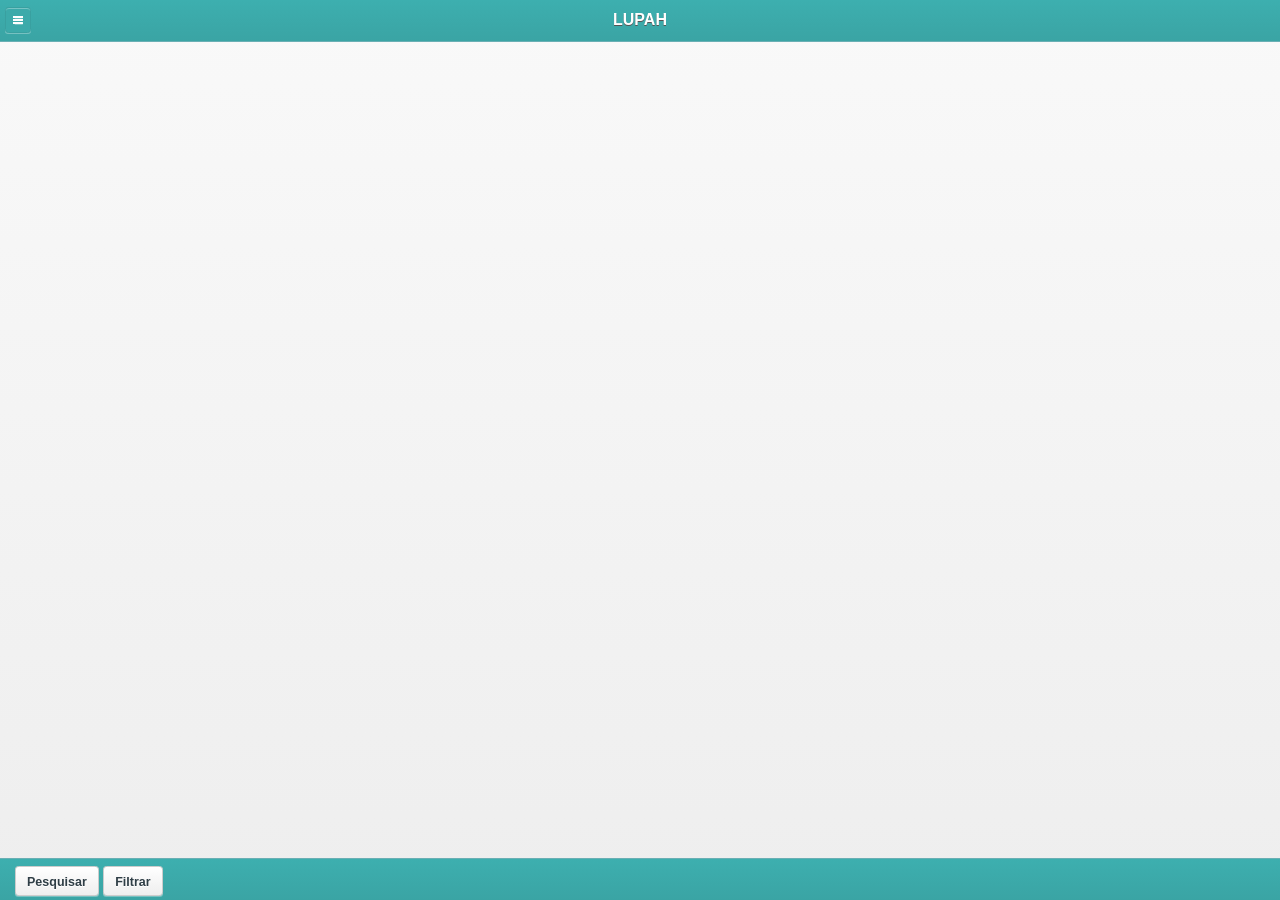
<file: index.html>
<!DOCTYPE>
<html>
<head>
	<meta name="viewport" content="width=device-width, initial-scale=1, user-scalable=no">
	<meta charset="UTF-8">
	
    <title>Mapa Saude</title>

	<link rel="stylesheet" href="css/themes/LupahTheme.min.css" />
    <link rel="stylesheet" href="css/jquery.mobile.structure-1.3.2.min.css" />
    
    <!-- insercao de script para infobubble -->
    <script type="text/javascript" src="js/infobubble.js"> </script>
    
    <!-- <script type="text/javascript" src="js/cordova.js"></script> -->
    <script type="text/javascript" src="js/jquery-1.9.1.min.js"></script>  
    <script type="text/javascript" src="js/jquery.mobile-1.3.2.min.js"></script>
    
    <!-- debug mobi id: 4b8f6096-e437-bb8d-5c4f-ef3f4415a7d6 -->
    <!-- <script src="http://debug-software.intel.com/target/target-script-min.js#4b8f6096-e437-bb8d-5c4f-ef3f4415a7d6"></script> -->

    <script type="text/javascript" src="https://maps.google.com/maps/api/js?key=AIzaSyDSd228BhVAFTTbr1cKAnAxvmlbrvKmiTY&sensor=false"></script>    
    <link rel="stylesheet" href="css/my.css" />
    <script type="text/javascript" src="js/app.js"></script>
</head>
<body>
	
	<!--
	    <div data-role="page" id="page1">
        <div data-theme="a" data-role="header" data-position="fixed" data-id="header">
            <h3>
                Mapa Saude
            </h3>
        </div>

        <div data-role="content" id="content">
            <a href="#map_page" data-role="button" data-transition="slide">Go to Map</a>
            
        </div>

        <div data-theme="a" data-role="footer" data-position="fixed" data-position="fixed" data-id="footer">
            <h3>
                First Page
            </h3>
        </div>
        
    </div>
   -->
   
    <div data-role="page" id="map_page">
    	
		<div data-role="popup" id="popupMenu">
        <ul data-role="listview" data-inset="true" style="min-width:210px;">
            <li data-role="divider">Buscar</li>
			<li><a href="#" data-rel="back" data-icon="search">UBS mais próxima</a></li>
			<li><a href="#" data-rel="back" data-icon="home">UBS a partir de casa</a></li>
			<li><a href="#" data-rel="back" data-icon="grid">Buscar todos</a></li>
        </ul>
		</div>
    	
        <div id="headerDiv" data-theme="a" data-role="header" data-position="fixed" data-id="header">
        	<a href="#popupMenu" class="ui-icon-nodisc" data-theme="b" data-iconshadow="false" data-rel="popup" data-role="button" data-transition="slidedown" data-icon="bars" data-iconpos="notext">Menu</a>
        	<!-- <a data-role="button" data-icon="back" data-transition="slide" data-direction="reverse" href="#" data-rel="back">Voltar</a> -->
            <h3>LUPAH</h3>
        </div>

        <div data-role="content" id="mapcontent">
            <div id="mapcontent"><div id="map_canvas"></div></div>
            
           	<div data-role="popup" id="dialogo" data-title="Erro!" data-overlay-theme="a" data-theme="c">
					<div data-role="header" data-theme="a" >
						<h1>Erro!</h1>
					</div>
					<div data-role="content">
						<h1>Erro!</h1>
						<p id="error_message"></p>
						<a href="#" data-role="button" data-inline="true" data-rel="back" data-theme="b">Ok</a>
					</div>
			</div>
			
        </div>

        <div id="footerDiv" data-theme="a" data-role="footer" data-position="fixed" data-id="footer" class="ui-bar">
		  
		    
		       <a href="#popupBasic" data-position-to="#dialogo"  data-rel="popup" onclick="searchBtn_OnClick()" >Pesquisar</a>
 			    <div data-role="popup" id="popupBasic" data-transition="slideup" class="ui-content" data-overlay-theme="none" data-transition="slidedown" style="{height: 300;}">
  						
			     </div>
			   
		    	
			<a href="#filterByType" data-rel="popup">Filtrar</a>
			<div data-role="popup" id="filterByType" data-transition="slideup" class="ui-content" data-overlay-theme="a" onbeforeactivate="loadList()">
			    <div data-role="fieldcontain">
			      <fieldset id="filterByTypeList" data-role="controlgroup" >
					<input type="checkbox" name="checkbox" class='UBS' name="checkbox-1a" id="checkbox-1a" onclick="boxclick(this)"/>
					<label for="checkbox-1a">UBS</label>
	
					<input type="checkbox" name="checkbox" class='H2' name="checkbox-2a" id="checkbox-2a" onclick="boxclick(this)"/>
					<label for="checkbox-2a">H2</label>
	
	 				<input type="checkbox" name="checkbox" class='Doacao de Sangue' name="checkbox-3a" id="checkbox-3a" onclick="boxclick(this)"/>
					<label for="checkbox-3a">Doação de Sangue</label>
	
					<input type="checkbox" name="checkbox" class='AMA' name="checkbox-4a" id="checkbox-4a" onclick="boxclick(this)"/>
					<label for="checkbox-4a">AMA</label>
	
					<input type="checkbox" name="checkbox" class='H3' name="checkbox-5a" id="checkbox-5a" onclick="boxclick(this)"/>
					<label for="checkbox-5a">H3</label>
	
					<input type="checkbox" name="checkbox" class='Clinica' name="checkbox-6a" id="checkbox-6a" onclick="boxclick(this)"/>
					<label for="checkbox-6a">Clínica</label>
	
	                <input type="checkbox" name="checkbox" class='HP' name="checkbox-7a" id="checkbox-7a" onclick="boxclick(this)"/>
					<label for="checkbox-7a">HP</label>
	 
					<input type="checkbox" name="checkbox" class='PS' name="checkbox-8a" id="checkbox-8a" onclick="boxclick(this)"/>
					<label for="checkbox-8a">PS</label>

 					<input type="checkbox" name="checkbox" class='UPA' name="checkbox-9a" id="checkbox-9a" onclick="boxclick(this)"/>
					<label for="checkbox-9a">UPA</label>
	
					<input type="checkbox" name="checkbox" class='CAPS' name="checkbox-10a" id="checkbox-10a" onclick="boxclick(this)"/>
					<label for="checkbox-10a">CAPS</label>
					
					<input type="checkbox" name="checkbox" class='CEO' name="checkbox-11a" id="checkbox-11a" onclick="boxclick(this)"/>
					<label for="checkbox-11a">CEO</label>
	 
	 	 
			      </fieldset>
			    </div>
			</div>
        </div>
    </div>
        
</body>
</html>
</file>
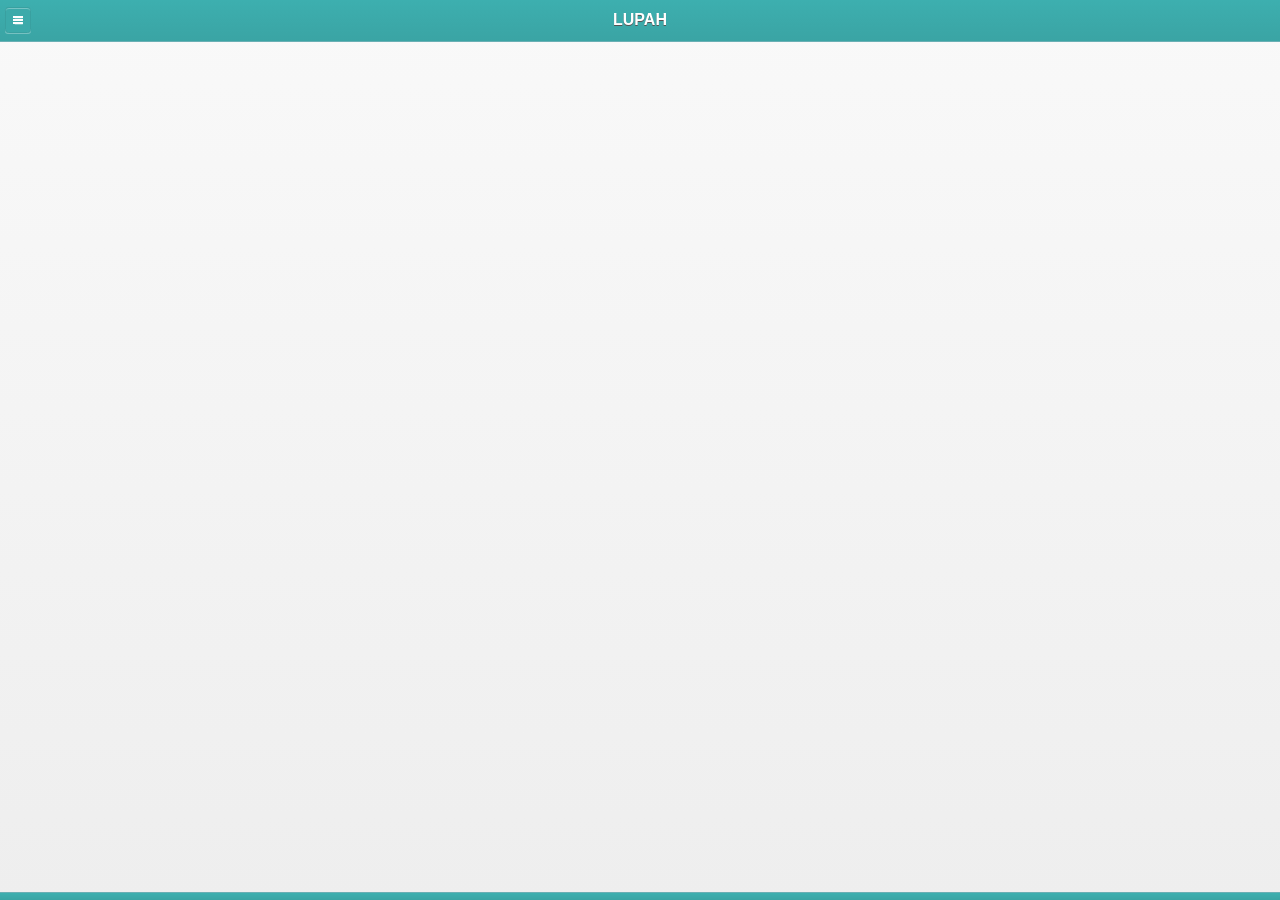
<file: LupahAndroidApp/assets/www/index.html>
<!DOCTYPE html>
<html>
<head>
	<meta name="viewport" content="width=device-width, initial-scale=1, user-scalable=no">
	<meta charset="UTF-8">
	
    <title>Mapa Saude</title>

	<link rel="stylesheet" href="css/themes/LupahTheme.min.css" />
    <link rel="stylesheet" href="css/jquery.mobile.structure-1.3.2.min.css" />
    
    <!-- <script type="text/javascript" src="js/cordova.js"></script> -->
    <script type="text/javascript" src="js/jquery-1.9.1.min.js"></script>  
    <script type="text/javascript" src="js/jquery.mobile-1.3.2.min.js"></script>
    
    <!-- debug mobi id: 4b8f6096-e437-bb8d-5c4f-ef3f4415a7d6 -->
    <!-- <script src="http://debug-software.intel.com/target/target-script-min.js#4b8f6096-e437-bb8d-5c4f-ef3f4415a7d6"></script> -->

    <script type="text/javascript" src="https://maps.google.com/maps/api/js?key=AIzaSyDSd228BhVAFTTbr1cKAnAxvmlbrvKmiTY&sensor=false"></script>    
    <link rel="stylesheet" href="css/my.css" />
    <script type="text/javascript" src="js/app.js"></script>
</head>
<body>
	
	<!--
	    <div data-role="page" id="page1">
        <div data-theme="a" data-role="header" data-position="fixed" data-id="header">
            <h3>
                Mapa Saude
            </h3>
        </div>

        <div data-role="content" id="content">
            <a href="#map_page" data-role="button" data-transition="slide">Go to Map</a>
            
        </div>

        <div data-theme="a" data-role="footer" data-position="fixed" data-position="fixed" data-id="footer">
            <h3>
                First Page
            </h3>
        </div>
        
    </div>
   -->
   
    <div data-role="page" id="map_page">
    	
		<div data-role="popup" id="popupMenu">
        <ul data-role="listview" data-inset="true" style="min-width:210px;">
            <li data-role="divider">Buscar</li>
			<li><a href="#" data-rel="back" data-icon="search">UBS mais próxima</a></li>
			<li><a href="#" data-rel="back" data-icon="home">UBS a partir de casa</a></li>
			<li><a href="#" data-rel="back" data-icon="grid">Buscar todos</a></li>
        </ul>
		</div>
    	
        <div data-theme="a" data-role="header" data-position="fixed" data-id="header">
        	<a href="#popupMenu" class="ui-icon-nodisc" data-theme="b" data-iconshadow="false" data-rel="popup" data-role="button" data-transition="slidedown" data-icon="bars" data-iconpos="notext">Menu</a>
        	<!-- <a data-role="button" data-icon="back" data-transition="slide" data-direction="reverse" href="#" data-rel="back">Voltar</a> -->
            <h3>LUPAH</h3>
        </div>

        <div data-role="content" id="mapcontent">
            <div id="mapcontent"><div id="map_canvas"></div></div>
            
           	<div data-role="popup" id="dialogo" data-title="Erro!" data-overlay-theme="a" data-theme="c">
					<div data-role="header" data-theme="a" >
						<h1>Erro!</h1>
					</div>
					<div data-role="content">
						<h1>Erro!</h1>
						<p id="error_message"></p>
						<a href="#" data-role="button" data-inline="true" data-rel="back" data-theme="b">Ok</a>
					</div>
			</div>
			
        </div>

        <div data-theme="a" data-role="footer" data-position="fixed" data-id="footer" class="ui-bar">

        </div>
    </div>
        
</body>
</html>
</file>
<file: css/my.css>
/*
#mapcontent {
    padding: 0;
    position : absolute !important; 
    top : 40px !important;  
    right : 0; 
    bottom : 40px !important;  
    left : 0 !important;     
}

*/

#mapcontent {
padding: 0px;
width: 100%;
height: 100%;
overflow: hidden;}


#map_canvas {
width: 100%;
height: 100%;
padding: 0;
text-shadow: none;}


/*
@-webkit-keyframes mytranin {
    from { opacity: 0; }
    to { opacity: 1; }
}
@-moz-keyframes mytranin {
    from { opacity: 0; }
    to { opacity: 1; }
}
@keyframes mytranin {
    from { opacity: 0; }
    to { opacity: 1; }
}
@-webkit-keyframes mytranout {
    from { opacity: 1; }
    to { opacity: 0; }
}
@-moz-keyframes mytranout {
    from { opacity: 1; }
    to { opacity: 0; }
}
@keyframes mytranout {
    from { opacity: 1; }
    to { opacity: 0; }
}
.mytran.out {
	opacity: 0;
	-webkit-animation-duration: 10ms;
	-webkit-animation-name: mytranout;
	-moz-animation-duration: 10ms;
	-moz-animation-name: mytranout;
	animation-duration: 10ms;
	animation-name: mytranout;
}
.mytran.in {
	opacity: 1;
	-webkit-animation-duration: 10ms;
	-webkit-animation-name: mytranin;
	-moz-animation-duration: 10ms;
	-moz-animation-name: mytranin;
	animation-duration: 10ms;
	animation-name: mytranin;
}

*/
</file>
<file: LupahAndroidApp/assets/www/css/my.css>
/*
#mapcontent {
    padding: 0;
    position : absolute !important; 
    top : 40px !important;  
    right : 0; 
    bottom : 40px !important;  
    left : 0 !important;     
}

*/

#mapcontent {
padding: 0px;
width: 100%;
height: 100%;
overflow: hidden;}


#map_canvas {
width: 100%;
height: 100%;
padding: 0;
text-shadow: none;}


/*
@-webkit-keyframes mytranin {
    from { opacity: 0; }
    to { opacity: 1; }
}
@-moz-keyframes mytranin {
    from { opacity: 0; }
    to { opacity: 1; }
}
@keyframes mytranin {
    from { opacity: 0; }
    to { opacity: 1; }
}
@-webkit-keyframes mytranout {
    from { opacity: 1; }
    to { opacity: 0; }
}
@-moz-keyframes mytranout {
    from { opacity: 1; }
    to { opacity: 0; }
}
@keyframes mytranout {
    from { opacity: 1; }
    to { opacity: 0; }
}
.mytran.out {
	opacity: 0;
	-webkit-animation-duration: 10ms;
	-webkit-animation-name: mytranout;
	-moz-animation-duration: 10ms;
	-moz-animation-name: mytranout;
	animation-duration: 10ms;
	animation-name: mytranout;
}
.mytran.in {
	opacity: 1;
	-webkit-animation-duration: 10ms;
	-webkit-animation-name: mytranin;
	-moz-animation-duration: 10ms;
	-moz-animation-name: mytranin;
	animation-duration: 10ms;
	animation-name: mytranin;
}

*/
</file>
<file: css/themes/LupahTheme.min.css>
/*!
* jQuery Mobile 1.3.2
* Git HEAD hash: 528cf0e96940644ea644096bfeb913ed920ffaef <> Date: Fri Jul 19 2013 22:17:57 UTC
* http://jquerymobile.com
*
* Copyright 2010, 2013 jQuery Foundation, Inc. and other contributors
* Released under the MIT license.
* http://jquery.org/license
*
*/

.ui-bar-a{border:1px solid #6aafb4 ;background:#3caaaa ;color:#ffffff ;font-weight:bold;text-shadow:0  1px  0  #545454 ;background-image:-webkit-gradient(linear,left top,left bottom,from( #3dafaf ),to( #3aa4a4 )); background-image:-webkit-linear-gradient( #3dafaf,#3aa4a4 ); background-image:   -moz-linear-gradient( #3dafaf,#3aa4a4 ); background-image:    -ms-linear-gradient( #3dafaf,#3aa4a4 ); background-image:     -o-linear-gradient( #3dafaf,#3aa4a4 ); background-image:        linear-gradient( #3dafaf,#3aa4a4 );}.ui-bar-a .ui-link-inherit{color:#ffffff ;}.ui-bar-a a.ui-link{color:#7cc4e7 ;font-weight:bold;}.ui-bar-a a.ui-link:visited{   color:#2489ce ;}.ui-bar-a a.ui-link:hover{color:#2489ce ;}.ui-bar-a a.ui-link:active{color:#2489ce ;}.ui-bar-a,.ui-bar-a input,.ui-bar-a select,.ui-bar-a textarea,.ui-bar-a button{ font-family:Helvetica,Arial,sans-serif ;}.ui-body-a,.ui-overlay-a{border:1px solid #aaaaaa ;color:#333333 ;text-shadow:0  1px  0  #ffffff ;background:#f9f9f9 ;background-image:-webkit-gradient(linear,left top,left bottom,from( #f9f9f9 ),to( #f9f9f9 )); background-image:-webkit-linear-gradient( #f9f9f9,#f9f9f9 ); background-image:   -moz-linear-gradient( #f9f9f9,#f9f9f9 ); background-image:    -ms-linear-gradient( #f9f9f9,#f9f9f9 ); background-image:     -o-linear-gradient( #f9f9f9,#f9f9f9 ); background-image:        linear-gradient( #f9f9f9,#f9f9f9 );}.ui-overlay-a{background-image:none;border-width:0;}.ui-body-a,.ui-body-a input,.ui-body-a select,.ui-body-a textarea,.ui-body-a button{ font-family:Helvetica,Arial,sans-serif ;}.ui-body-a .ui-link-inherit{color:#333333 ;}.ui-body-a .ui-link{color:#3caaaa ;font-weight:bold;}.ui-body-a .ui-link:visited{   color:#2489ce ;}.ui-body-a .ui-link:hover{color:#2489ce ;}.ui-body-a .ui-link:active{color:#2489ce ;}.ui-btn-up-a{border:1px solid #cccccc ;background:#eeeeee ;font-weight:bold;color:#2f3e46 ;text-shadow:0  1px  0  #ffffff ;background-image:-webkit-gradient(linear,left top,left bottom,from( #ffffff ),to( #eeeeee )); background-image:-webkit-linear-gradient( #ffffff,#eeeeee ); background-image:   -moz-linear-gradient( #ffffff,#eeeeee ); background-image:    -ms-linear-gradient( #ffffff,#eeeeee ); background-image:     -o-linear-gradient( #ffffff,#eeeeee ); background-image:        linear-gradient( #ffffff,#eeeeee );}.ui-btn-up-a:visited,.ui-btn-up-a a.ui-link-inherit{color:#2f3e46 ;}.ui-btn-hover-a{border:1px solid #bbbbbb ;background:#dfdfdf ;font-weight:bold;color:#2f3e46 ;text-shadow:0  1px  0  #ffffff ;background-image:-webkit-gradient(linear,left top,left bottom,from( #f6f6f6 ),to( #e0e0e0 )); background-image:-webkit-linear-gradient( #f6f6f6,#e0e0e0 ); background-image:   -moz-linear-gradient( #f6f6f6,#e0e0e0 ); background-image:    -ms-linear-gradient( #f6f6f6,#e0e0e0 ); background-image:     -o-linear-gradient( #f6f6f6,#e0e0e0 ); background-image:        linear-gradient( #f6f6f6,#e0e0e0 );}.ui-btn-hover-a:visited,.ui-btn-hover-a:hover,.ui-btn-hover-a a.ui-link-inherit{color:#2f3e46 ;}.ui-btn-down-a{border:1px solid #bbbbbb ;background:#d6d6d6 ;font-weight:bold;color:#2f3e46 ;text-shadow:0  1px  0  #ffffff ;background-image:-webkit-gradient(linear,left top,left bottom,from( #d0d0d0 ),to( #dfdfdf )); background-image:-webkit-linear-gradient( #d0d0d0,#dfdfdf ); background-image:   -moz-linear-gradient( #d0d0d0,#dfdfdf ); background-image:    -ms-linear-gradient( #d0d0d0,#dfdfdf ); background-image:     -o-linear-gradient( #d0d0d0,#dfdfdf ); background-image:        linear-gradient( #d0d0d0,#dfdfdf );}.ui-btn-down-a:visited,.ui-btn-down-a:hover,.ui-btn-down-a a.ui-link-inherit{color:#2f3e46 ;}.ui-btn-up-a,.ui-btn-hover-a,.ui-btn-down-a{ font-family:Helvetica,Arial,sans-serif ;text-decoration:none;}.ui-bar-b{border:1px solid #c9c9c9 ;background:#3caaaa ;color:#3e3e3e ;font-weight:bold;text-shadow:0  1px  0  #ffffff ;background-image:-webkit-gradient(linear,left top,left bottom,from( #3caaaa ),to( #3caaaa )); background-image:-webkit-linear-gradient( #3caaaa,#3caaaa ); background-image:   -moz-linear-gradient( #3caaaa,#3caaaa ); background-image:    -ms-linear-gradient( #3caaaa,#3caaaa ); background-image:     -o-linear-gradient( #3caaaa,#3caaaa ); background-image:        linear-gradient( #3caaaa,#3caaaa );}.ui-bar-b .ui-link-inherit{color:#3e3e3e ;}.ui-bar-b a.ui-link{color:#7cc4e7 ;font-weight:bold;}.ui-bar-b a.ui-link:visited{   color:#2489ce ;}.ui-bar-b a.ui-link:hover{color:#2489ce ;}.ui-bar-b a.ui-link:active{color:#2489ce ;}.ui-bar-b,.ui-bar-b input,.ui-bar-b select,.ui-bar-b textarea,.ui-bar-b button{ font-family:Helvetica,Arial,sans-serif ;}.ui-body-b,.ui-overlay-b{border:1px solid #aaaaaa ;color:#333333 ;text-shadow:0  1px  0  #ffffff ;background:#f9f9f9 ;background-image:-webkit-gradient(linear,left top,left bottom,from( #f9f9f9 ),to( #eeeeee )); background-image:-webkit-linear-gradient( #f9f9f9,#eeeeee ); background-image:   -moz-linear-gradient( #f9f9f9,#eeeeee ); background-image:    -ms-linear-gradient( #f9f9f9,#eeeeee ); background-image:     -o-linear-gradient( #f9f9f9,#eeeeee ); background-image:        linear-gradient( #f9f9f9,#eeeeee );}.ui-overlay-b{background-image:none;border-width:0;}.ui-body-b,.ui-body-b input,.ui-body-b select,.ui-body-b textarea,.ui-body-b button{ font-family:Helvetica,Arial,sans-serif ;}.ui-body-b .ui-link-inherit{color:#333333 ;}.ui-body-b .ui-link{color:#2489ce ;font-weight:bold;}.ui-body-b .ui-link:visited{   color:#2489ce ;}.ui-body-b .ui-link:hover{color:#2489ce ;}.ui-body-b .ui-link:active{color:#2489ce ;}.ui-btn-up-b{border:1px solid #39A0A0 ;background:#3caaaa ;font-weight:bold;color:#2f3e46 ;text-shadow:0  1px  0  #ffffff ;background-image:-webkit-gradient(linear,left top,left bottom,from( #3caaaa ),to( #3caaaa )); background-image:-webkit-linear-gradient( #3caaaa,#3caaaa ); background-image:   -moz-linear-gradient( #3caaaa,#3caaaa ); background-image:    -ms-linear-gradient( #3caaaa,#3caaaa ); background-image:     -o-linear-gradient( #3caaaa,#3caaaa ); background-image:        linear-gradient( #3caaaa,#3caaaa );}.ui-btn-up-b:visited,.ui-btn-up-b a.ui-link-inherit{color:#2f3e46 ;}.ui-btn-hover-b{border:1px solid #39A0A0 ;background:#47C6C6 ;font-weight:bold;color:#2f3e46 ;text-shadow:0  1px  0  #ffffff ;background-image:-webkit-gradient(linear,left top,left bottom,from( #47c6c6 ),to( #47c6c6 )); background-image:-webkit-linear-gradient( #47c6c6,#47c6c6 ); background-image:   -moz-linear-gradient( #47c6c6,#47c6c6 ); background-image:    -ms-linear-gradient( #47c6c6,#47c6c6 ); background-image:     -o-linear-gradient( #47c6c6,#47c6c6 ); background-image:        linear-gradient( #47c6c6,#47c6c6 );}.ui-btn-hover-b:visited,.ui-btn-hover-b:hover,.ui-btn-hover-b a.ui-link-inherit{color:#2f3e46 ;}.ui-btn-down-b{border:1px solid #39A0A0 ;background:#39A0A0 ;font-weight:bold;color:#2f3e46 ;text-shadow:0  1px  0  #ffffff ;background-image:-webkit-gradient(linear,left top,left bottom,from( #39a0a0 ),to( #39a0a0 )); background-image:-webkit-linear-gradient( #39a0a0,#39a0a0 ); background-image:   -moz-linear-gradient( #39a0a0,#39a0a0 ); background-image:    -ms-linear-gradient( #39a0a0,#39a0a0 ); background-image:     -o-linear-gradient( #39a0a0,#39a0a0 ); background-image:        linear-gradient( #39a0a0,#39a0a0 );}.ui-btn-down-b:visited,.ui-btn-down-b:hover,.ui-btn-down-b a.ui-link-inherit{color:#2f3e46 ;}.ui-btn-up-b,.ui-btn-hover-b,.ui-btn-down-b{ font-family:Helvetica,Arial,sans-serif ;text-decoration:none;}.ui-bar-c{border:1px solid #b3b3b3 ;background:#eeeeee ;color:#3e3e3e ;font-weight:bold;text-shadow:0  1px  0  #ffffff ;background-image:-webkit-gradient(linear,left top,left bottom,from( #f0f0f0 ),to( #dddddd )); background-image:-webkit-linear-gradient( #f0f0f0,#dddddd ); background-image:   -moz-linear-gradient( #f0f0f0,#dddddd ); background-image:    -ms-linear-gradient( #f0f0f0,#dddddd ); background-image:     -o-linear-gradient( #f0f0f0,#dddddd ); background-image:        linear-gradient( #f0f0f0,#dddddd );}.ui-bar-c .ui-link-inherit{color:#3e3e3e ;}.ui-bar-c a.ui-link{color:#7cc4e7 ;font-weight:bold;}.ui-bar-c a.ui-link:visited{   color:#2489ce ;}.ui-bar-c a.ui-link:hover{color:#2489ce ;}.ui-bar-c a.ui-link:active{color:#2489ce ;}.ui-bar-c,.ui-bar-c input,.ui-bar-c select,.ui-bar-c textarea,.ui-bar-c button{ font-family:Helvetica,Arial,sans-serif ;}.ui-body-c,.ui-overlay-c{border:1px solid #aaaaaa ;color:#333333 ;text-shadow:0  1px  0  #ffffff ;background:#f9f9f9 ;background-image:-webkit-gradient(linear,left top,left bottom,from( #f9f9f9 ),to( #eeeeee )); background-image:-webkit-linear-gradient( #f9f9f9,#eeeeee ); background-image:   -moz-linear-gradient( #f9f9f9,#eeeeee ); background-image:    -ms-linear-gradient( #f9f9f9,#eeeeee ); background-image:     -o-linear-gradient( #f9f9f9,#eeeeee ); background-image:        linear-gradient( #f9f9f9,#eeeeee );}.ui-overlay-c{background-image:none;border-width:0;}.ui-body-c,.ui-body-c input,.ui-body-c select,.ui-body-c textarea,.ui-body-c button{ font-family:Helvetica,Arial,sans-serif ;}.ui-body-c .ui-link-inherit{color:#333333 ;}.ui-body-c .ui-link{color:#2489ce ;font-weight:bold;}.ui-body-c .ui-link:visited{   color:#2489ce ;}.ui-body-c .ui-link:hover{color:#2489ce ;}.ui-body-c .ui-link:active{color:#2489ce ;}.ui-btn-up-c{border:1px solid #cccccc ;background:#eeeeee ;font-weight:bold;color:#2f3e46 ;text-shadow:0  1px  0  #ffffff ;background-image:-webkit-gradient(linear,left top,left bottom,from( #ffffff ),to( #f1f1f1 )); background-image:-webkit-linear-gradient( #ffffff,#f1f1f1 ); background-image:   -moz-linear-gradient( #ffffff,#f1f1f1 ); background-image:    -ms-linear-gradient( #ffffff,#f1f1f1 ); background-image:     -o-linear-gradient( #ffffff,#f1f1f1 ); background-image:        linear-gradient( #ffffff,#f1f1f1 );}.ui-btn-up-c:visited,.ui-btn-up-c a.ui-link-inherit{color:#2f3e46 ;}.ui-btn-hover-c{border:1px solid #bbbbbb ;background:#dfdfdf ;font-weight:bold;color:#2f3e46 ;text-shadow:0  1px  0  #ffffff ;background-image:-webkit-gradient(linear,left top,left bottom,from( #f6f6f6 ),to( #e0e0e0 )); background-image:-webkit-linear-gradient( #f6f6f6,#e0e0e0 ); background-image:   -moz-linear-gradient( #f6f6f6,#e0e0e0 ); background-image:    -ms-linear-gradient( #f6f6f6,#e0e0e0 ); background-image:     -o-linear-gradient( #f6f6f6,#e0e0e0 ); background-image:        linear-gradient( #f6f6f6,#e0e0e0 );}.ui-btn-hover-c:visited,.ui-btn-hover-c:hover,.ui-btn-hover-c a.ui-link-inherit{color:#2f3e46 ;}.ui-btn-down-c{border:1px solid #bbbbbb ;background:#d6d6d6 ;font-weight:bold;color:#2f3e46 ;text-shadow:0  1px  0  #ffffff ;background-image:-webkit-gradient(linear,left top,left bottom,from( #d0d0d0 ),to( #dfdfdf )); background-image:-webkit-linear-gradient( #d0d0d0,#dfdfdf ); background-image:   -moz-linear-gradient( #d0d0d0,#dfdfdf ); background-image:    -ms-linear-gradient( #d0d0d0,#dfdfdf ); background-image:     -o-linear-gradient( #d0d0d0,#dfdfdf ); background-image:        linear-gradient( #d0d0d0,#dfdfdf );}.ui-btn-down-c:visited,.ui-btn-down-c:hover,.ui-btn-down-c a.ui-link-inherit{color:#2f3e46 ;}.ui-btn-up-c,.ui-btn-hover-c,.ui-btn-down-c{ font-family:Helvetica,Arial,sans-serif ;text-decoration:none;}a.ui-link-inherit{text-decoration:none !important;}.ui-btn-active{border:1px solid #459696 ;background:#3caaaa ;font-weight:bold;color:#ffffff ;cursor:pointer;text-shadow:0  1px  0  #3caaaa ;text-decoration:none;background-image:-webkit-gradient(linear,left top,left bottom,from( #3caaaa ),to( #3caaaa )); background-image:-webkit-linear-gradient( #3caaaa,#3caaaa ); background-image:   -moz-linear-gradient( #3caaaa,#3caaaa ); background-image:    -ms-linear-gradient( #3caaaa,#3caaaa ); background-image:     -o-linear-gradient( #3caaaa,#3caaaa ); background-image:        linear-gradient( #3caaaa,#3caaaa );  font-family:Helvetica,Arial,sans-serif ;}.ui-btn-active:visited,.ui-btn-active:hover,.ui-btn-active a.ui-link-inherit{color:#ffffff ;}.ui-btn-inner{border-top:1px solid #fff;border-color:rgba(255,255,255,.3);}.ui-corner-all{-webkit-border-radius:0.1em ;border-radius:0.1em ;}.ui-br{border-color:rgb(130,130,130);border-color:rgba(130,130,130,.3);border-style:solid;}.ui-disabled{filter:Alpha(Opacity=30);opacity:.3;zoom:1;}.ui-disabled,.ui-disabled a{cursor:default !important;pointer-events:none;}.ui-icon,.ui-icon-searchfield:after{background:#1f6b68 ;background:rgba(31,107,104,0.4) ;background-image:url(images/icons-18-white.png) ;background-repeat:no-repeat;-webkit-border-radius:9px;border-radius:9px;}.ui-icon-alt .ui-icon,.ui-icon-alt .ui-icon-searchfield:after{background-color:#fff;background-color:rgba(255,255,255,.3);background-image:url(images/icons-18-black.png);background-repeat:no-repeat;}.ui-icon-nodisc .ui-icon,.ui-icon-nodisc .ui-icon-searchfield:after,.ui-icon-nodisc .ui-icon-alt .ui-icon,.ui-icon-nodisc .ui-icon-alt .ui-icon-searchfield:after{background-color:transparent;}.ui-icon-plus{background-position:-1px -1px;}.ui-icon-minus{background-position:-37px -1px;}.ui-icon-delete{background-position:-73px -1px;}.ui-icon-arrow-r{background-position:-108px -1px;}.ui-icon-arrow-l{background-position:-144px -1px;}.ui-icon-arrow-u{background-position:-180px -1px;}.ui-icon-arrow-d{background-position:-216px -1px;}.ui-icon-check{background-position:-252px -1px;}.ui-icon-gear{background-position:-288px -1px;}.ui-icon-refresh{background-position:-323px -1px;}.ui-icon-forward{background-position:-360px -1px;}.ui-icon-back{background-position:-396px -1px;}.ui-icon-grid{background-position:-432px -1px;}.ui-icon-star{background-position:-467px -1px;}.ui-icon-alert{background-position:-503px -1px;}.ui-icon-info{background-position:-539px -1px;}.ui-icon-home{background-position:-575px -1px;}.ui-icon-search,.ui-icon-searchfield:after{background-position:-611px -1px;}.ui-icon-checkbox-on{background-position:-647px -1px;}.ui-icon-checkbox-off{background-position:-683px -1px;}.ui-icon-radio-on{background-position:-718px -1px;}.ui-icon-radio-off{background-position:-754px -1px;}.ui-icon-bars{background-position:-788px -1px;}.ui-icon-edit{background-position:-824px -1px;}@media only screen and (-webkit-min-device-pixel-ratio:1.3),      only screen and (min--moz-device-pixel-ratio:1.3),      only screen and (min-resolution:200dpi){.ui-icon-plus,.ui-icon-minus,.ui-icon-delete,.ui-icon-arrow-r,.ui-icon-arrow-l,.ui-icon-arrow-u,.ui-icon-arrow-d,.ui-icon-check,.ui-icon-gear,.ui-icon-refresh,.ui-icon-forward,.ui-icon-back,.ui-icon-grid,.ui-icon-star,.ui-icon-alert,.ui-icon-info,.ui-icon-home,.ui-icon-bars,.ui-icon-edit,.ui-icon-search,.ui-icon-searchfield:after,.ui-icon-checkbox-off,.ui-icon-checkbox-on,.ui-icon-radio-off,.ui-icon-radio-on{background-image:url(images/icons-36-white.png);-moz-background-size:864px 18px;-o-background-size:864px 18px;-webkit-background-size:864px 18px;background-size:864px 18px;}.ui-icon-alt .ui-icon{background-image:url(images/icons-36-black.png);}.ui-icon-plus{background-position:0 50%;}.ui-icon-minus{background-position:-36px 50%;}.ui-icon-delete{background-position:-72px 50%;}.ui-icon-arrow-r{background-position:-108px 50%;}.ui-icon-arrow-l{background-position:-144px 50%;}.ui-icon-arrow-u{background-position:-179px 50%;}.ui-icon-arrow-d{background-position:-215px 50%;}.ui-icon-check{background-position:-252px 50%;}.ui-icon-gear{background-position:-287px 50%;}.ui-icon-refresh{background-position:-323px 50%;}.ui-icon-forward{background-position:-360px 50%;}.ui-icon-back{background-position:-395px 50%;}.ui-icon-grid{background-position:-431px 50%;}.ui-icon-star{background-position:-467px 50%;}.ui-icon-alert{background-position:-503px 50%;}.ui-icon-info{background-position:-538px 50%;}.ui-icon-home{background-position:-575px 50%;}.ui-icon-search,.ui-icon-searchfield:after{background-position:-611px 50%;}.ui-icon-checkbox-on{background-position:-647px 50%;}.ui-icon-checkbox-off{background-position:-683px 50%;}.ui-icon-radio-on{background-position:-718px 50%;}.ui-icon-radio-off{background-position:-754px 50%;}.ui-icon-bars{background-position:-788px 50%;}.ui-icon-edit{background-position:-824px 50%;}}.ui-checkbox .ui-icon,.ui-selectmenu-list .ui-icon{-webkit-border-radius:3px;border-radius:3px;}.ui-icon-checkbox-off,.ui-icon-radio-off{background-color:transparent;}.ui-checkbox-on .ui-icon,.ui-radio-on .ui-icon{background-color:#3caaaa ; }.ui-icon-loading{background:url(images/ajax-loader.gif);background-size:46px 46px;}.ui-btn-corner-all{-webkit-border-radius:0.2em ;border-radius:0.2em ;}.ui-corner-all,.ui-btn-corner-all{-webkit-background-clip:padding;background-clip:padding-box;}.ui-overlay{background:#666;filter:Alpha(Opacity=50);opacity:.5;position:absolute;width:100%;height:100%;}.ui-overlay-shadow{-moz-box-shadow:0 0 12px rgba(0,0,0,.6);-webkit-box-shadow:0 0 12px rgba(0,0,0,.6);box-shadow:0 0 12px rgba(0,0,0,.6);}.ui-shadow{-moz-box-shadow:0 1px 3px  rgba(0,0,0,.2) ;-webkit-box-shadow:0 1px 3px  rgba(0,0,0,.2) ;box-shadow:0 1px 3px  rgba(0,0,0,.2) }.ui-bar-a .ui-shadow,.ui-bar-b .ui-shadow,.ui-bar-c .ui-shadow {-moz-box-shadow:0 1px 0 rgba(255,255,255,.3);-webkit-box-shadow:0 1px 0 rgba(255,255,255,.3);box-shadow:0 1px 0 rgba(255,255,255,.3);}.ui-shadow-inset{-moz-box-shadow:inset 0 1px 4px rgba(0,0,0,.2);-webkit-box-shadow:inset 0 1px 4px rgba(0,0,0,.2);box-shadow:inset 0 1px 4px rgba(0,0,0,.2);}.ui-icon-shadow{-moz-box-shadow:0 1px 0 rgba(255,255,255,.4) ;-webkit-box-shadow:0 1px 0 rgba(255,255,255,.4) ;box-shadow:0 1px 0 rgba(255,255,255,.4) ;}.ui-btn:focus,.ui-link-inherit:focus{outline:0;}.ui-btn.ui-focus{z-index:1;}.ui-focus,.ui-btn:focus{-moz-box-shadow:inset 0 0 3px #3caaaa,0 0 9px #3caaaa ;-webkit-box-shadow:inset 0 0 3px #3caaaa,0 0 9px #3caaaa ;box-shadow:inset 0 0 3px #3caaaa,0 0 9px #3caaaa ;}.ui-input-text.ui-focus,.ui-input-search.ui-focus{-moz-box-shadow:0 0 12px #3caaaa ;-webkit-box-shadow:0 0 12px #3caaaa ;box-shadow:0 0 12px #3caaaa ;}.ui-mobile-nosupport-boxshadow *{-moz-box-shadow:none !important;-webkit-box-shadow:none !important;box-shadow:none !important;}.ui-mobile-nosupport-boxshadow .ui-focus,.ui-mobile-nosupport-boxshadow .ui-btn:focus,.ui-mobile-nosupport-boxshadow .ui-link-inherit:focus{outline-width:1px;outline-style:auto;}
</file>
<file: LupahAndroidApp/assets/www/css/themes/LupahTheme.min.css>
/*!
* jQuery Mobile 1.3.2
* Git HEAD hash: 528cf0e96940644ea644096bfeb913ed920ffaef <> Date: Fri Jul 19 2013 22:17:57 UTC
* http://jquerymobile.com
*
* Copyright 2010, 2013 jQuery Foundation, Inc. and other contributors
* Released under the MIT license.
* http://jquery.org/license
*
*/

.ui-bar-a{border:1px solid #6aafb4 ;background:#3caaaa ;color:#ffffff ;font-weight:bold;text-shadow:0  1px  0  #545454 ;background-image:-webkit-gradient(linear,left top,left bottom,from( #3dafaf ),to( #3aa4a4 )); background-image:-webkit-linear-gradient( #3dafaf,#3aa4a4 ); background-image:   -moz-linear-gradient( #3dafaf,#3aa4a4 ); background-image:    -ms-linear-gradient( #3dafaf,#3aa4a4 ); background-image:     -o-linear-gradient( #3dafaf,#3aa4a4 ); background-image:        linear-gradient( #3dafaf,#3aa4a4 );}.ui-bar-a .ui-link-inherit{color:#ffffff ;}.ui-bar-a a.ui-link{color:#7cc4e7 ;font-weight:bold;}.ui-bar-a a.ui-link:visited{   color:#2489ce ;}.ui-bar-a a.ui-link:hover{color:#2489ce ;}.ui-bar-a a.ui-link:active{color:#2489ce ;}.ui-bar-a,.ui-bar-a input,.ui-bar-a select,.ui-bar-a textarea,.ui-bar-a button{ font-family:Helvetica,Arial,sans-serif ;}.ui-body-a,.ui-overlay-a{border:1px solid #aaaaaa ;color:#333333 ;text-shadow:0  1px  0  #ffffff ;background:#f9f9f9 ;background-image:-webkit-gradient(linear,left top,left bottom,from( #f9f9f9 ),to( #f9f9f9 )); background-image:-webkit-linear-gradient( #f9f9f9,#f9f9f9 ); background-image:   -moz-linear-gradient( #f9f9f9,#f9f9f9 ); background-image:    -ms-linear-gradient( #f9f9f9,#f9f9f9 ); background-image:     -o-linear-gradient( #f9f9f9,#f9f9f9 ); background-image:        linear-gradient( #f9f9f9,#f9f9f9 );}.ui-overlay-a{background-image:none;border-width:0;}.ui-body-a,.ui-body-a input,.ui-body-a select,.ui-body-a textarea,.ui-body-a button{ font-family:Helvetica,Arial,sans-serif ;}.ui-body-a .ui-link-inherit{color:#333333 ;}.ui-body-a .ui-link{color:#3caaaa ;font-weight:bold;}.ui-body-a .ui-link:visited{   color:#2489ce ;}.ui-body-a .ui-link:hover{color:#2489ce ;}.ui-body-a .ui-link:active{color:#2489ce ;}.ui-btn-up-a{border:1px solid #cccccc ;background:#eeeeee ;font-weight:bold;color:#2f3e46 ;text-shadow:0  1px  0  #ffffff ;background-image:-webkit-gradient(linear,left top,left bottom,from( #ffffff ),to( #eeeeee )); background-image:-webkit-linear-gradient( #ffffff,#eeeeee ); background-image:   -moz-linear-gradient( #ffffff,#eeeeee ); background-image:    -ms-linear-gradient( #ffffff,#eeeeee ); background-image:     -o-linear-gradient( #ffffff,#eeeeee ); background-image:        linear-gradient( #ffffff,#eeeeee );}.ui-btn-up-a:visited,.ui-btn-up-a a.ui-link-inherit{color:#2f3e46 ;}.ui-btn-hover-a{border:1px solid #bbbbbb ;background:#dfdfdf ;font-weight:bold;color:#2f3e46 ;text-shadow:0  1px  0  #ffffff ;background-image:-webkit-gradient(linear,left top,left bottom,from( #f6f6f6 ),to( #e0e0e0 )); background-image:-webkit-linear-gradient( #f6f6f6,#e0e0e0 ); background-image:   -moz-linear-gradient( #f6f6f6,#e0e0e0 ); background-image:    -ms-linear-gradient( #f6f6f6,#e0e0e0 ); background-image:     -o-linear-gradient( #f6f6f6,#e0e0e0 ); background-image:        linear-gradient( #f6f6f6,#e0e0e0 );}.ui-btn-hover-a:visited,.ui-btn-hover-a:hover,.ui-btn-hover-a a.ui-link-inherit{color:#2f3e46 ;}.ui-btn-down-a{border:1px solid #bbbbbb ;background:#d6d6d6 ;font-weight:bold;color:#2f3e46 ;text-shadow:0  1px  0  #ffffff ;background-image:-webkit-gradient(linear,left top,left bottom,from( #d0d0d0 ),to( #dfdfdf )); background-image:-webkit-linear-gradient( #d0d0d0,#dfdfdf ); background-image:   -moz-linear-gradient( #d0d0d0,#dfdfdf ); background-image:    -ms-linear-gradient( #d0d0d0,#dfdfdf ); background-image:     -o-linear-gradient( #d0d0d0,#dfdfdf ); background-image:        linear-gradient( #d0d0d0,#dfdfdf );}.ui-btn-down-a:visited,.ui-btn-down-a:hover,.ui-btn-down-a a.ui-link-inherit{color:#2f3e46 ;}.ui-btn-up-a,.ui-btn-hover-a,.ui-btn-down-a{ font-family:Helvetica,Arial,sans-serif ;text-decoration:none;}.ui-bar-b{border:1px solid #c9c9c9 ;background:#3caaaa ;color:#3e3e3e ;font-weight:bold;text-shadow:0  1px  0  #ffffff ;background-image:-webkit-gradient(linear,left top,left bottom,from( #3caaaa ),to( #3caaaa )); background-image:-webkit-linear-gradient( #3caaaa,#3caaaa ); background-image:   -moz-linear-gradient( #3caaaa,#3caaaa ); background-image:    -ms-linear-gradient( #3caaaa,#3caaaa ); background-image:     -o-linear-gradient( #3caaaa,#3caaaa ); background-image:        linear-gradient( #3caaaa,#3caaaa );}.ui-bar-b .ui-link-inherit{color:#3e3e3e ;}.ui-bar-b a.ui-link{color:#7cc4e7 ;font-weight:bold;}.ui-bar-b a.ui-link:visited{   color:#2489ce ;}.ui-bar-b a.ui-link:hover{color:#2489ce ;}.ui-bar-b a.ui-link:active{color:#2489ce ;}.ui-bar-b,.ui-bar-b input,.ui-bar-b select,.ui-bar-b textarea,.ui-bar-b button{ font-family:Helvetica,Arial,sans-serif ;}.ui-body-b,.ui-overlay-b{border:1px solid #aaaaaa ;color:#333333 ;text-shadow:0  1px  0  #ffffff ;background:#f9f9f9 ;background-image:-webkit-gradient(linear,left top,left bottom,from( #f9f9f9 ),to( #eeeeee )); background-image:-webkit-linear-gradient( #f9f9f9,#eeeeee ); background-image:   -moz-linear-gradient( #f9f9f9,#eeeeee ); background-image:    -ms-linear-gradient( #f9f9f9,#eeeeee ); background-image:     -o-linear-gradient( #f9f9f9,#eeeeee ); background-image:        linear-gradient( #f9f9f9,#eeeeee );}.ui-overlay-b{background-image:none;border-width:0;}.ui-body-b,.ui-body-b input,.ui-body-b select,.ui-body-b textarea,.ui-body-b button{ font-family:Helvetica,Arial,sans-serif ;}.ui-body-b .ui-link-inherit{color:#333333 ;}.ui-body-b .ui-link{color:#2489ce ;font-weight:bold;}.ui-body-b .ui-link:visited{   color:#2489ce ;}.ui-body-b .ui-link:hover{color:#2489ce ;}.ui-body-b .ui-link:active{color:#2489ce ;}.ui-btn-up-b{border:1px solid #39A0A0 ;background:#3caaaa ;font-weight:bold;color:#2f3e46 ;text-shadow:0  1px  0  #ffffff ;background-image:-webkit-gradient(linear,left top,left bottom,from( #3caaaa ),to( #3caaaa )); background-image:-webkit-linear-gradient( #3caaaa,#3caaaa ); background-image:   -moz-linear-gradient( #3caaaa,#3caaaa ); background-image:    -ms-linear-gradient( #3caaaa,#3caaaa ); background-image:     -o-linear-gradient( #3caaaa,#3caaaa ); background-image:        linear-gradient( #3caaaa,#3caaaa );}.ui-btn-up-b:visited,.ui-btn-up-b a.ui-link-inherit{color:#2f3e46 ;}.ui-btn-hover-b{border:1px solid #39A0A0 ;background:#47C6C6 ;font-weight:bold;color:#2f3e46 ;text-shadow:0  1px  0  #ffffff ;background-image:-webkit-gradient(linear,left top,left bottom,from( #47c6c6 ),to( #47c6c6 )); background-image:-webkit-linear-gradient( #47c6c6,#47c6c6 ); background-image:   -moz-linear-gradient( #47c6c6,#47c6c6 ); background-image:    -ms-linear-gradient( #47c6c6,#47c6c6 ); background-image:     -o-linear-gradient( #47c6c6,#47c6c6 ); background-image:        linear-gradient( #47c6c6,#47c6c6 );}.ui-btn-hover-b:visited,.ui-btn-hover-b:hover,.ui-btn-hover-b a.ui-link-inherit{color:#2f3e46 ;}.ui-btn-down-b{border:1px solid #39A0A0 ;background:#39A0A0 ;font-weight:bold;color:#2f3e46 ;text-shadow:0  1px  0  #ffffff ;background-image:-webkit-gradient(linear,left top,left bottom,from( #39a0a0 ),to( #39a0a0 )); background-image:-webkit-linear-gradient( #39a0a0,#39a0a0 ); background-image:   -moz-linear-gradient( #39a0a0,#39a0a0 ); background-image:    -ms-linear-gradient( #39a0a0,#39a0a0 ); background-image:     -o-linear-gradient( #39a0a0,#39a0a0 ); background-image:        linear-gradient( #39a0a0,#39a0a0 );}.ui-btn-down-b:visited,.ui-btn-down-b:hover,.ui-btn-down-b a.ui-link-inherit{color:#2f3e46 ;}.ui-btn-up-b,.ui-btn-hover-b,.ui-btn-down-b{ font-family:Helvetica,Arial,sans-serif ;text-decoration:none;}.ui-bar-c{border:1px solid #b3b3b3 ;background:#eeeeee ;color:#3e3e3e ;font-weight:bold;text-shadow:0  1px  0  #ffffff ;background-image:-webkit-gradient(linear,left top,left bottom,from( #f0f0f0 ),to( #dddddd )); background-image:-webkit-linear-gradient( #f0f0f0,#dddddd ); background-image:   -moz-linear-gradient( #f0f0f0,#dddddd ); background-image:    -ms-linear-gradient( #f0f0f0,#dddddd ); background-image:     -o-linear-gradient( #f0f0f0,#dddddd ); background-image:        linear-gradient( #f0f0f0,#dddddd );}.ui-bar-c .ui-link-inherit{color:#3e3e3e ;}.ui-bar-c a.ui-link{color:#7cc4e7 ;font-weight:bold;}.ui-bar-c a.ui-link:visited{   color:#2489ce ;}.ui-bar-c a.ui-link:hover{color:#2489ce ;}.ui-bar-c a.ui-link:active{color:#2489ce ;}.ui-bar-c,.ui-bar-c input,.ui-bar-c select,.ui-bar-c textarea,.ui-bar-c button{ font-family:Helvetica,Arial,sans-serif ;}.ui-body-c,.ui-overlay-c{border:1px solid #aaaaaa ;color:#333333 ;text-shadow:0  1px  0  #ffffff ;background:#f9f9f9 ;background-image:-webkit-gradient(linear,left top,left bottom,from( #f9f9f9 ),to( #eeeeee )); background-image:-webkit-linear-gradient( #f9f9f9,#eeeeee ); background-image:   -moz-linear-gradient( #f9f9f9,#eeeeee ); background-image:    -ms-linear-gradient( #f9f9f9,#eeeeee ); background-image:     -o-linear-gradient( #f9f9f9,#eeeeee ); background-image:        linear-gradient( #f9f9f9,#eeeeee );}.ui-overlay-c{background-image:none;border-width:0;}.ui-body-c,.ui-body-c input,.ui-body-c select,.ui-body-c textarea,.ui-body-c button{ font-family:Helvetica,Arial,sans-serif ;}.ui-body-c .ui-link-inherit{color:#333333 ;}.ui-body-c .ui-link{color:#2489ce ;font-weight:bold;}.ui-body-c .ui-link:visited{   color:#2489ce ;}.ui-body-c .ui-link:hover{color:#2489ce ;}.ui-body-c .ui-link:active{color:#2489ce ;}.ui-btn-up-c{border:1px solid #cccccc ;background:#eeeeee ;font-weight:bold;color:#2f3e46 ;text-shadow:0  1px  0  #ffffff ;background-image:-webkit-gradient(linear,left top,left bottom,from( #ffffff ),to( #f1f1f1 )); background-image:-webkit-linear-gradient( #ffffff,#f1f1f1 ); background-image:   -moz-linear-gradient( #ffffff,#f1f1f1 ); background-image:    -ms-linear-gradient( #ffffff,#f1f1f1 ); background-image:     -o-linear-gradient( #ffffff,#f1f1f1 ); background-image:        linear-gradient( #ffffff,#f1f1f1 );}.ui-btn-up-c:visited,.ui-btn-up-c a.ui-link-inherit{color:#2f3e46 ;}.ui-btn-hover-c{border:1px solid #bbbbbb ;background:#dfdfdf ;font-weight:bold;color:#2f3e46 ;text-shadow:0  1px  0  #ffffff ;background-image:-webkit-gradient(linear,left top,left bottom,from( #f6f6f6 ),to( #e0e0e0 )); background-image:-webkit-linear-gradient( #f6f6f6,#e0e0e0 ); background-image:   -moz-linear-gradient( #f6f6f6,#e0e0e0 ); background-image:    -ms-linear-gradient( #f6f6f6,#e0e0e0 ); background-image:     -o-linear-gradient( #f6f6f6,#e0e0e0 ); background-image:        linear-gradient( #f6f6f6,#e0e0e0 );}.ui-btn-hover-c:visited,.ui-btn-hover-c:hover,.ui-btn-hover-c a.ui-link-inherit{color:#2f3e46 ;}.ui-btn-down-c{border:1px solid #bbbbbb ;background:#d6d6d6 ;font-weight:bold;color:#2f3e46 ;text-shadow:0  1px  0  #ffffff ;background-image:-webkit-gradient(linear,left top,left bottom,from( #d0d0d0 ),to( #dfdfdf )); background-image:-webkit-linear-gradient( #d0d0d0,#dfdfdf ); background-image:   -moz-linear-gradient( #d0d0d0,#dfdfdf ); background-image:    -ms-linear-gradient( #d0d0d0,#dfdfdf ); background-image:     -o-linear-gradient( #d0d0d0,#dfdfdf ); background-image:        linear-gradient( #d0d0d0,#dfdfdf );}.ui-btn-down-c:visited,.ui-btn-down-c:hover,.ui-btn-down-c a.ui-link-inherit{color:#2f3e46 ;}.ui-btn-up-c,.ui-btn-hover-c,.ui-btn-down-c{ font-family:Helvetica,Arial,sans-serif ;text-decoration:none;}a.ui-link-inherit{text-decoration:none !important;}.ui-btn-active{border:1px solid #459696 ;background:#3caaaa ;font-weight:bold;color:#ffffff ;cursor:pointer;text-shadow:0  1px  0  #3caaaa ;text-decoration:none;background-image:-webkit-gradient(linear,left top,left bottom,from( #3caaaa ),to( #3caaaa )); background-image:-webkit-linear-gradient( #3caaaa,#3caaaa ); background-image:   -moz-linear-gradient( #3caaaa,#3caaaa ); background-image:    -ms-linear-gradient( #3caaaa,#3caaaa ); background-image:     -o-linear-gradient( #3caaaa,#3caaaa ); background-image:        linear-gradient( #3caaaa,#3caaaa );  font-family:Helvetica,Arial,sans-serif ;}.ui-btn-active:visited,.ui-btn-active:hover,.ui-btn-active a.ui-link-inherit{color:#ffffff ;}.ui-btn-inner{border-top:1px solid #fff;border-color:rgba(255,255,255,.3);}.ui-corner-all{-webkit-border-radius:0.1em ;border-radius:0.1em ;}.ui-br{border-color:rgb(130,130,130);border-color:rgba(130,130,130,.3);border-style:solid;}.ui-disabled{filter:Alpha(Opacity=30);opacity:.3;zoom:1;}.ui-disabled,.ui-disabled a{cursor:default !important;pointer-events:none;}.ui-icon,.ui-icon-searchfield:after{background:#1f6b68 ;background:rgba(31,107,104,0.4) ;background-image:url(images/icons-18-white.png) ;background-repeat:no-repeat;-webkit-border-radius:9px;border-radius:9px;}.ui-icon-alt .ui-icon,.ui-icon-alt .ui-icon-searchfield:after{background-color:#fff;background-color:rgba(255,255,255,.3);background-image:url(images/icons-18-black.png);background-repeat:no-repeat;}.ui-icon-nodisc .ui-icon,.ui-icon-nodisc .ui-icon-searchfield:after,.ui-icon-nodisc .ui-icon-alt .ui-icon,.ui-icon-nodisc .ui-icon-alt .ui-icon-searchfield:after{background-color:transparent;}.ui-icon-plus{background-position:-1px -1px;}.ui-icon-minus{background-position:-37px -1px;}.ui-icon-delete{background-position:-73px -1px;}.ui-icon-arrow-r{background-position:-108px -1px;}.ui-icon-arrow-l{background-position:-144px -1px;}.ui-icon-arrow-u{background-position:-180px -1px;}.ui-icon-arrow-d{background-position:-216px -1px;}.ui-icon-check{background-position:-252px -1px;}.ui-icon-gear{background-position:-288px -1px;}.ui-icon-refresh{background-position:-323px -1px;}.ui-icon-forward{background-position:-360px -1px;}.ui-icon-back{background-position:-396px -1px;}.ui-icon-grid{background-position:-432px -1px;}.ui-icon-star{background-position:-467px -1px;}.ui-icon-alert{background-position:-503px -1px;}.ui-icon-info{background-position:-539px -1px;}.ui-icon-home{background-position:-575px -1px;}.ui-icon-search,.ui-icon-searchfield:after{background-position:-611px -1px;}.ui-icon-checkbox-on{background-position:-647px -1px;}.ui-icon-checkbox-off{background-position:-683px -1px;}.ui-icon-radio-on{background-position:-718px -1px;}.ui-icon-radio-off{background-position:-754px -1px;}.ui-icon-bars{background-position:-788px -1px;}.ui-icon-edit{background-position:-824px -1px;}@media only screen and (-webkit-min-device-pixel-ratio:1.3),      only screen and (min--moz-device-pixel-ratio:1.3),      only screen and (min-resolution:200dpi){.ui-icon-plus,.ui-icon-minus,.ui-icon-delete,.ui-icon-arrow-r,.ui-icon-arrow-l,.ui-icon-arrow-u,.ui-icon-arrow-d,.ui-icon-check,.ui-icon-gear,.ui-icon-refresh,.ui-icon-forward,.ui-icon-back,.ui-icon-grid,.ui-icon-star,.ui-icon-alert,.ui-icon-info,.ui-icon-home,.ui-icon-bars,.ui-icon-edit,.ui-icon-search,.ui-icon-searchfield:after,.ui-icon-checkbox-off,.ui-icon-checkbox-on,.ui-icon-radio-off,.ui-icon-radio-on{background-image:url(images/icons-36-white.png);-moz-background-size:864px 18px;-o-background-size:864px 18px;-webkit-background-size:864px 18px;background-size:864px 18px;}.ui-icon-alt .ui-icon{background-image:url(images/icons-36-black.png);}.ui-icon-plus{background-position:0 50%;}.ui-icon-minus{background-position:-36px 50%;}.ui-icon-delete{background-position:-72px 50%;}.ui-icon-arrow-r{background-position:-108px 50%;}.ui-icon-arrow-l{background-position:-144px 50%;}.ui-icon-arrow-u{background-position:-179px 50%;}.ui-icon-arrow-d{background-position:-215px 50%;}.ui-icon-check{background-position:-252px 50%;}.ui-icon-gear{background-position:-287px 50%;}.ui-icon-refresh{background-position:-323px 50%;}.ui-icon-forward{background-position:-360px 50%;}.ui-icon-back{background-position:-395px 50%;}.ui-icon-grid{background-position:-431px 50%;}.ui-icon-star{background-position:-467px 50%;}.ui-icon-alert{background-position:-503px 50%;}.ui-icon-info{background-position:-538px 50%;}.ui-icon-home{background-position:-575px 50%;}.ui-icon-search,.ui-icon-searchfield:after{background-position:-611px 50%;}.ui-icon-checkbox-on{background-position:-647px 50%;}.ui-icon-checkbox-off{background-position:-683px 50%;}.ui-icon-radio-on{background-position:-718px 50%;}.ui-icon-radio-off{background-position:-754px 50%;}.ui-icon-bars{background-position:-788px 50%;}.ui-icon-edit{background-position:-824px 50%;}}.ui-checkbox .ui-icon,.ui-selectmenu-list .ui-icon{-webkit-border-radius:3px;border-radius:3px;}.ui-icon-checkbox-off,.ui-icon-radio-off{background-color:transparent;}.ui-checkbox-on .ui-icon,.ui-radio-on .ui-icon{background-color:#3caaaa ; }.ui-icon-loading{background:url(images/ajax-loader.gif);background-size:46px 46px;}.ui-btn-corner-all{-webkit-border-radius:0.2em ;border-radius:0.2em ;}.ui-corner-all,.ui-btn-corner-all{-webkit-background-clip:padding;background-clip:padding-box;}.ui-overlay{background:#666;filter:Alpha(Opacity=50);opacity:.5;position:absolute;width:100%;height:100%;}.ui-overlay-shadow{-moz-box-shadow:0 0 12px rgba(0,0,0,.6);-webkit-box-shadow:0 0 12px rgba(0,0,0,.6);box-shadow:0 0 12px rgba(0,0,0,.6);}.ui-shadow{-moz-box-shadow:0 1px 3px  rgba(0,0,0,.2) ;-webkit-box-shadow:0 1px 3px  rgba(0,0,0,.2) ;box-shadow:0 1px 3px  rgba(0,0,0,.2) }.ui-bar-a .ui-shadow,.ui-bar-b .ui-shadow,.ui-bar-c .ui-shadow {-moz-box-shadow:0 1px 0 rgba(255,255,255,.3);-webkit-box-shadow:0 1px 0 rgba(255,255,255,.3);box-shadow:0 1px 0 rgba(255,255,255,.3);}.ui-shadow-inset{-moz-box-shadow:inset 0 1px 4px rgba(0,0,0,.2);-webkit-box-shadow:inset 0 1px 4px rgba(0,0,0,.2);box-shadow:inset 0 1px 4px rgba(0,0,0,.2);}.ui-icon-shadow{-moz-box-shadow:0 1px 0 rgba(255,255,255,.4) ;-webkit-box-shadow:0 1px 0 rgba(255,255,255,.4) ;box-shadow:0 1px 0 rgba(255,255,255,.4) ;}.ui-btn:focus,.ui-link-inherit:focus{outline:0;}.ui-btn.ui-focus{z-index:1;}.ui-focus,.ui-btn:focus{-moz-box-shadow:inset 0 0 3px #3caaaa,0 0 9px #3caaaa ;-webkit-box-shadow:inset 0 0 3px #3caaaa,0 0 9px #3caaaa ;box-shadow:inset 0 0 3px #3caaaa,0 0 9px #3caaaa ;}.ui-input-text.ui-focus,.ui-input-search.ui-focus{-moz-box-shadow:0 0 12px #3caaaa ;-webkit-box-shadow:0 0 12px #3caaaa ;box-shadow:0 0 12px #3caaaa ;}.ui-mobile-nosupport-boxshadow *{-moz-box-shadow:none !important;-webkit-box-shadow:none !important;box-shadow:none !important;}.ui-mobile-nosupport-boxshadow .ui-focus,.ui-mobile-nosupport-boxshadow .ui-btn:focus,.ui-mobile-nosupport-boxshadow .ui-link-inherit:focus{outline-width:1px;outline-style:auto;}
</file>
